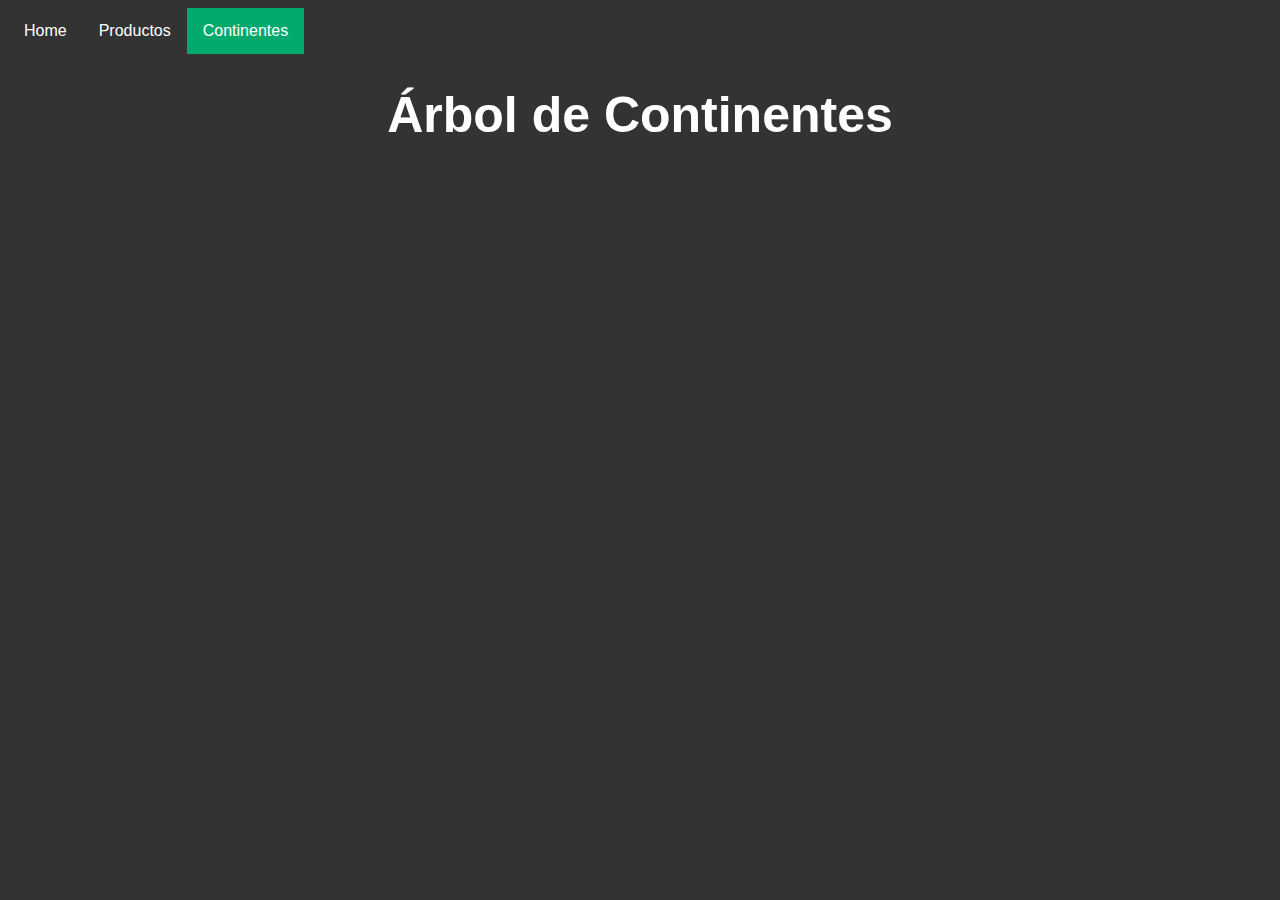
<file: complex-component.html>
<!DOCTYPE html>
<html>
  <head>
    <title>Componente Compleja</title>
    <link rel="stylesheet" type="text/css" href="styles.css" />
    <script type="module" src="./scripts/countriesTree.js"></script>
  </head>
  <body>
    <ul>
      <li><a href="/">Home</a></li>
      <li><a href="/simple-component">Productos</a></li>
      <li><a class="active" href="/complex-component">Continentes</a></li>
    </ul>
    <h1 class="title">Árbol de Continentes</h1>
    <div id="tree"></div>
  </body>
</html>
</file>
<file: styles.css>
body {
  background-color: #333333;
  color: #ffffff;
}

#products {
  display: grid;
  grid-template-columns: repeat(4, 1fr);
  justify-items: center;

  /* justify-content: space-evenly; */
}

@media (max-width: 1500px) {
  #products {
    grid-template-columns: repeat(3, 1fr);
  }
}

@media (max-width: 1200px) {
  #products {
    grid-template-columns: repeat(2, 1fr);
  }
}

@media (max-width: 900px) {
  #products {
    grid-template-columns: repeat(1, 1fr);
  }
}

.title {
  text-align: center;
  font-size: 2rem;
  margin: 2rem 0;
  font-weight: bold;
  font-family: Verdana, sans-serif;
  font-size: 50px;
}

#home-info {
  display: flex;
  justify-content: center;
  gap: 25vw;
}

.component-title {
  text-align: center;
  font-family: Verdana, sans-serif;
}

#tree {
  margin-left: 30vw;
}


/* Navbar tomada de https://www.w3schools.com/css/css_navbar_horizontal.asp */
ul {
  font-family: Verdana, sans-serif;
  list-style-type: none;
  margin: 0;
  padding: 0;
  overflow: hidden;
  background-color: #333333;
}

li {
  float: left;
}

li a {
  display: block;
  color: white;
  text-align: center;
  padding: 14px 16px;
  text-decoration: none;
}

li a:hover:not(.active) {
  background-color: #111;
}

.active {
  background-color: #04AA6D;
}
</file>
